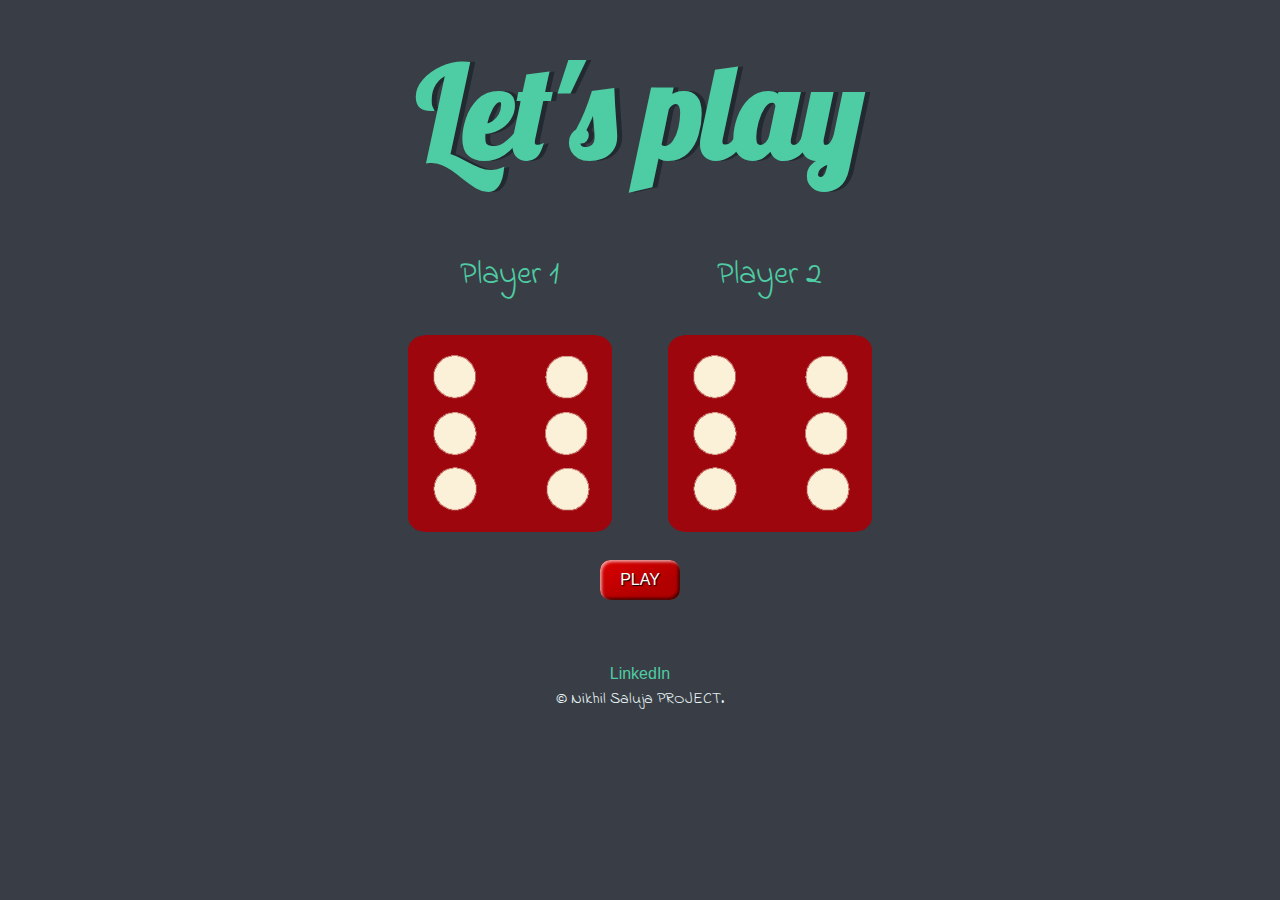
<file: index.html>
<!DOCTYPE html>
<html lang="en" dir="ltr">

<head>
  <meta charset="utf-8">
  <title>Dice</title>
  <link rel="stylesheet" href="styles.css">
  <link href="https://fonts.googleapis.com/css?family=Indie+Flower|Lobster" rel="stylesheet">
</head>

<body>

  <div class="container">
    <h1> Let's play </h1>

    <div class="dice">
      <p>Player 1</p>
      <img class="img1" src="images/dice6.png">
    </div>

    <div class="dice">
      <p>Player 2</p>
      <img class="img2" src="images/dice6.png">
    </div>

  </div>

  <div class="buttonPlay">
    <button class="favorite-styled" type="button">
      PLAY
    </button>
  </div>

  <script src="script.js" charset="utf-8"></script>

</body>

<footer>
  <a class="footer-link" href="#">LinkedIn</a>
  <p class="copyright">© Nikhil Saluja PROJECT.</p>
</footer>

</html>
</file>
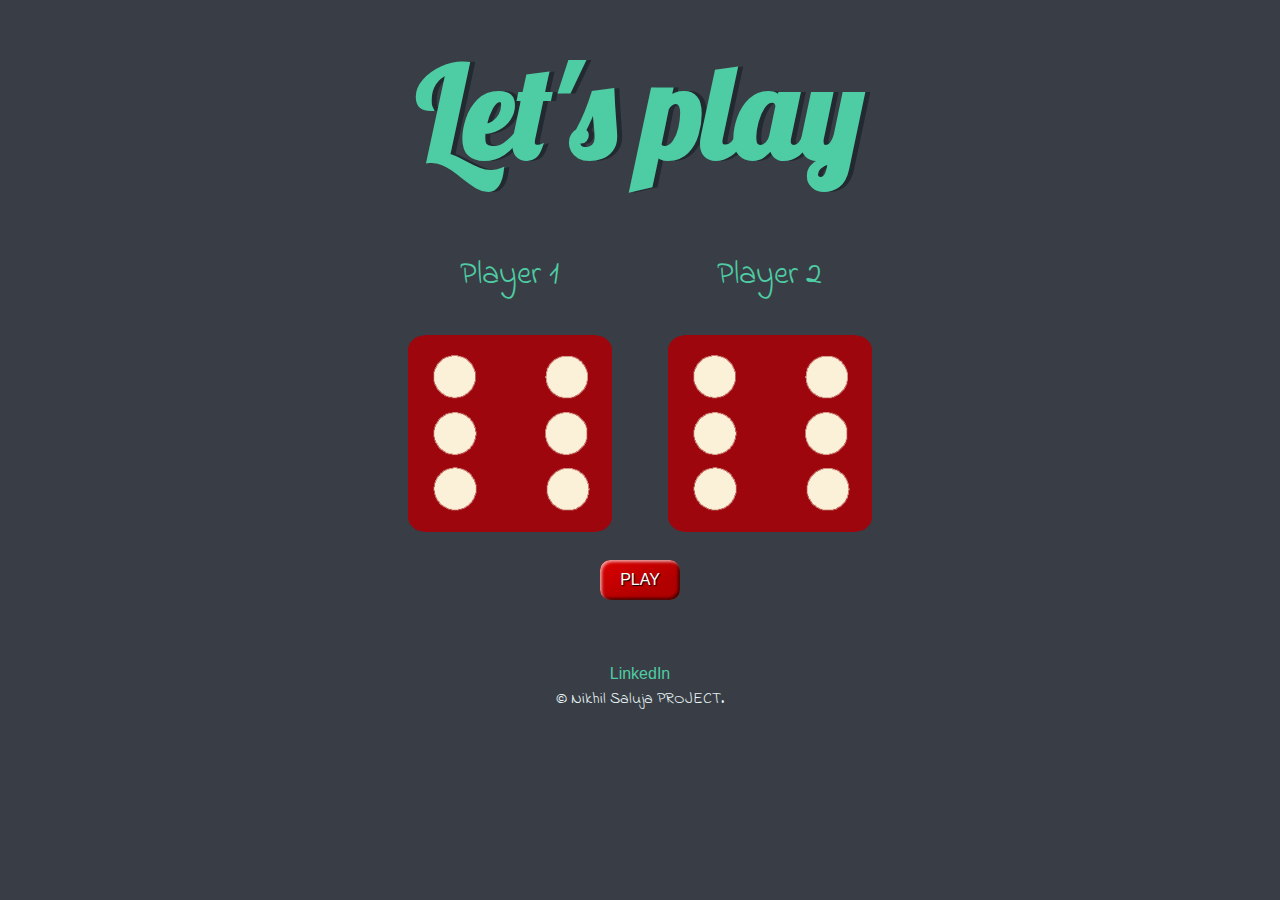
<file: dicee.html>
<!DOCTYPE html>
<html lang="en" dir="ltr">

<head>
  <meta charset="utf-8">
  <title>Dice</title>
  <link rel="stylesheet" href="styles.css">
  <link href="https://fonts.googleapis.com/css?family=Indie+Flower|Lobster" rel="stylesheet">
</head>

<body>

  <div class="container">
    <h1> Let's play </h1>

    <div class="dice">
      <p>Player 1</p>
      <img class="img1" src="images/dice6.png">
    </div>

    <div class="dice">
      <p>Player 2</p>
      <img class="img2" src="images/dice6.png">
    </div>

  </div>

  <div class="buttonPlay">
    <button class="favorite-styled" type="button">
      PLAY
    </button>
  </div>

  <script src="index.js" charset="utf-8"></script>

</body>

<footer>
  <a class="footer-link" href="#">LinkedIn</a>
  <p class="copyright">© Nikhil Saluja PROJECT.</p>
</footer>

</html>
</file>
<file: styles.css>
.container, .buttonPlay {
  width: 70%;
  margin: auto;
  text-align: center;
}

.dice {
  text-align: center;
  display: inline-block;

}

body {
  background-color: #393E46;
}

h1 {
  margin: 30px;
  font-family: 'Lobster', cursive;
  text-shadow: 5px 0 #232931;
  font-size: 8rem;
  color: #4ECCA3;
}

p {
  font-size: 2rem;
  color: #4ECCA3;
  font-family: 'Indie Flower', cursive;
}

a{
  color: #4ECCA3;
  font-family: 'Montserrat', sans-serif;
  margin: 10px 20px;
  text-decoration: none;
}
a:hover {
  color: #EAF6F6;
}

img {
  width: 80%;
}

footer {
  margin-top: 5%;
  color: #EEEEEE;
  text-align: center;
  font-family: 'Indie Flower', cursive;

}

.favorite-styled {
  margin-top: 20px;
    border: 0;
    line-height: 2.5;
    padding: 0 20px;
    font-size: 1rem;
    text-align: center;
    color: #fff;
    text-shadow: 1px 1px 1px #000;
    border-radius: 10px;
    background-color: rgba(220, 0, 0, 1);
    background-image: linear-gradient(to top left,
                                      rgba(0, 0, 0, .2),
                                      rgba(0, 0, 0, .2) 30%,
                                      rgba(0, 0, 0, 0));
    box-shadow: inset 2px 2px 3px rgba(255, 255, 255, .6),
                inset -2px -2px 3px rgba(0, 0, 0, .6);
}

.favorite-styled:hover {
    background-color: rgba(255, 0, 0, 1);
}

.favorite-styled:active {
    box-shadow: inset -2px -2px 3px rgba(255, 255, 255, .6),
                inset 2px 2px 3px rgba(0, 0, 0, .6);
}
.copyright {
  color: #EAF6F6;
  font-size: 1rem;
  margin-top: 0;
}
</file>
